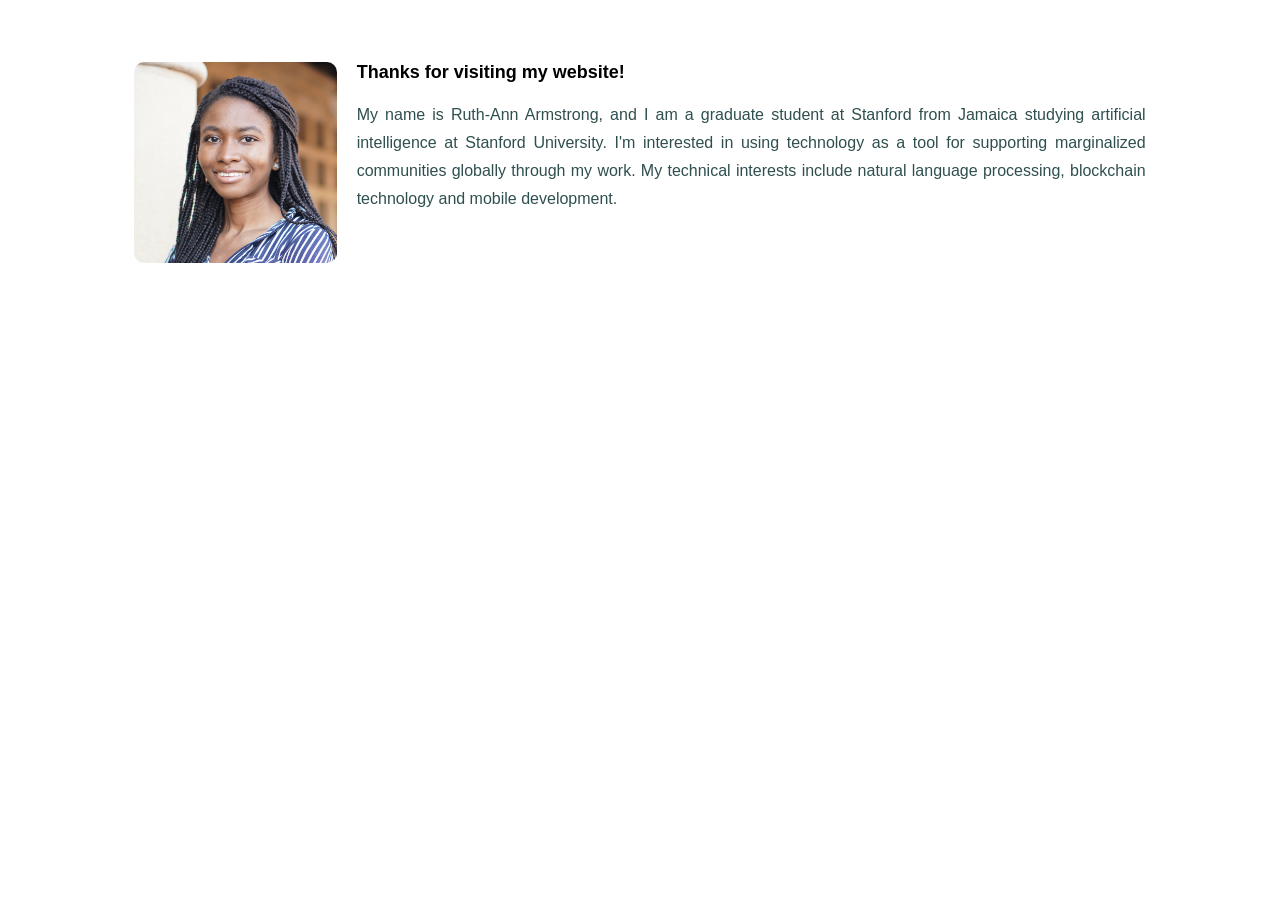
<file: website.html>
<!DOCTYPE html>
<html>
<meta charset="UTF-8">
<meta name="viewport" content="width=device-width, initial-scale=1">
    <head>
        <title>Ruth-Ann Armstrong</title>
        <link rel="stylesheet" type="text/css" href="stylesheet.css">
    </head>
    <body>
        <!-- <img class = "header" src="heading.png" alt="Header"> -->
        <!-- <h1>RUTH-ANN ARMSTRONG</h1> -->
        <br><br>
        <div class = "bio">
                <img src="ruth-ann.jpg" alt="Ruth-Ann Armstrong">

                <h3>Thanks for visiting my website!</h3>
                <p>My name is Ruth-Ann Armstrong, and I am a graduate student at Stanford from Jamaica studying artificial intelligence at Stanford University. I'm interested in using technology as a tool for supporting 
                    marginalized communities globally through my work. My technical
                     interests include natural language processing, blockchain technology and mobile development.
                </p>
                <p></p>
            </p>

                    <!-- </div> -->
        </div>
    </body>
</html>
</file>
<file: stylesheet.css>
/* https://www.w3schools.com/cssref/css_websafe_fonts.asp */
/*For index page*/
.header{
  height:auto;
  width: 100%;
  padding:0;
  display:inline-block;
}

.bio{
  width: 80%;
  margin-left:auto; 
  margin-right:auto;
}
/* 
.bioblock{
  display: inline-block;
  float: left;
} */
.bio img{
  /* display: inline-block; */
  float: left;
  width: 20%;
  overflow: hidden;
  margin: 0 20px 0 0;
  border-radius: 10px;
}
.bio p{
  display: block;
  text-align: justify;
  color: darkslategray;
  font-family: Arial, Helvetica, sans-serif;
  font-size: 16px;
  line-height: 28px;
}
.bio h3{
  display: block;
  text-align: justify;
  font-family: Arial, Helvetica, sans-serif;
  font-size: 18px;
}
/* .biophoto{ */
  /* float: left; */
  /* width:20%; */

/* }/* */
/* h1{
  font-family: Impact, Charcoal, sans-serif;
  font-size: 50px;
  text-align: center;
  color:white;
  background-color: black;
  padding: 50px;
  margin: 0;
}
*/
/* .navbar{
  list-style-type: none;
  background-color: rgba(0, 0, 0, 0.274);
  height:60px;
  margin: 0;
  padding:0;
} */

/* .navbar li{
  float: left;
}

.nametag{
  font-family: Impact, Charcoal, sans-serif;
  padding:20px 60px 20px 16px;
  margin:0;
  color:white;
  background-color: black;
  text-align:center;
  text-decoration:none;
} */

/* .socialicon{
  height:30px;
  width: auto;
  padding:14px 40px 14px 40px;

}

.headercontainer{

} */


/*

.navbar li a{
  display:inline-block;
  padding:14px 16px;
  margin:0;
  color:white;
  text-align:center;
  text-decoration:none;
}

li a:hover{
  background-color: black;
}

p{
  text-align: justify;
  width:70%;
  margin-left: auto;
  margin-right: auto;
  font-family: "Trebuchet MS", Helvetica, sans-serif;
}

.mainimage{
  display:block;
  max-width:500px;
  width:70%;
  height: auto;
  padding: 12px 0;
  margin-left:auto; 
  margin-right:auto;
}

/*For music page*/
/* .imagecontainer{
  text-align: center;

}
.imagerow{
  display: inline-block;
  float: center;
}

.imagerow a img{
  width:300px;
  height: auto;
  padding: 20px;
} */
</file>
